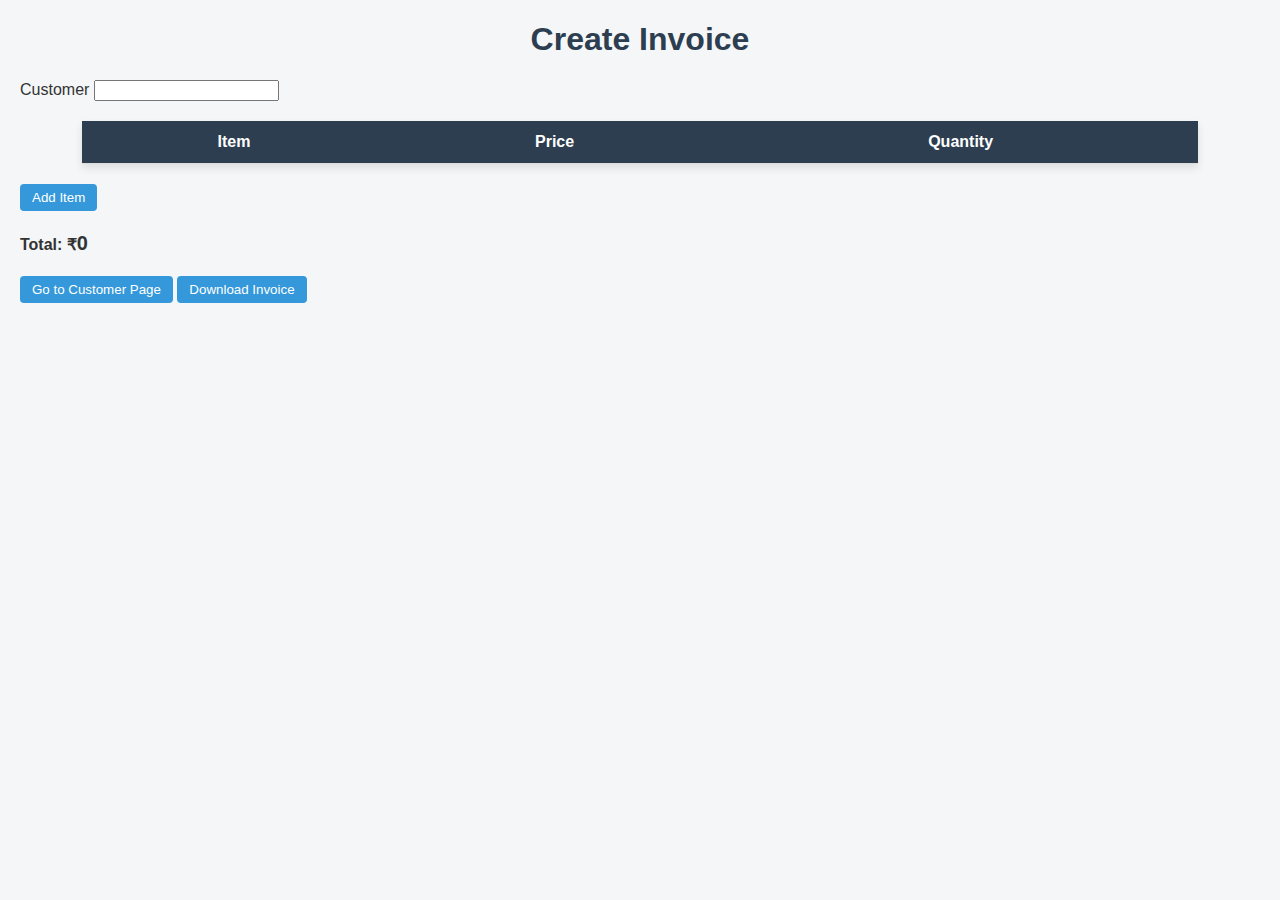
<file: frontend/index.html>
<!DOCTYPE html>
<html lang="en">

<head>
    <meta charset="UTF-8">
    <meta name="viewport" content="width=device-width, initial-scale=1.0">
    <title>Invoice page</title>
    <link rel="stylesheet" href="./style.css">
    

</head>

<body>

    <div id="main-box">
        <h1>Create Invoice</h1>

        <div id="coustomrName">
            <label for="customerInput">Customer</label>
            <input type="text" id="customerInput" />
        </div>

        <table id="itemTable" style="border: 2p solid black">
            <tr>
                <th>Item</th>
                <th>Price</th>
                <th>Quantity</th>
            </tr>
        </table>

        <button onclick="addItemRow()">Add Item</button>

        <h4>Total: ₹<span id="totalAmount">0</span></h4>
        
        <button onclick="window.location.href='customers.html'">Go to Customer Page</button>
        <button onclick="downloadPDF()">Download Invoice</button>

    </div>

</body>
<script src="./script.js"></script>
<script>
    autocomp(document.getElementById('customerInput'), {
        source: async (input) => {
            const res = await fetch('http://localhost:3000/customers'); // Adjust as per backend
            const customers = await res.json();
            return customers.map(c => c.name).filter(n => n.toLowerCase().includes(input.toLowerCase()));
        }
    });

</script>

</html>
</file>
<file: frontend/style.css>
/* General page styling */
body {
  font-family: 'Segoe UI', Tahoma, Geneva, Verdana, sans-serif;
  margin: 20px;
  background-color: #f4f6f8;
  color: #333;
}

/* Heading */
h1 {
  text-align: center;
  color: #2c3e50;
}

/* Form styling */
form {
  max-width: 600px;
  margin: 20px auto;
  padding: 15px;
  background: white;
  border-radius: 10px;
  box-shadow: 0 4px 8px rgba(0,0,0,0.1);
}

form input, form button {
  width: 100%;
  padding: 10px;
  margin-top: 10px;
  font-size: 16px;
  border: 1px solid #ccc;
  border-radius: 6px;
}

form button {
  background-color: #2c3e50;
  color: white;
  cursor: pointer;
  transition: 0.3s;
}

form button:hover {
  background-color: #1abc9c;
}

/* Table styling */
table {
  width: 90%;
  margin: 20px auto;
  border-collapse: collapse;
  background: white;
  box-shadow: 0 4px 8px rgba(0,0,0,0.1);
}

th, td {
  padding: 12px;
  border-bottom: 1px solid #ddd;
  text-align: center;
}

th {
  background-color: #2c3e50;
  color: white;
}

tr:hover {
  background-color: #f1f1f1;
}

/* Button inside table */
button {
  padding: 6px 12px;
  background-color: #3498db;
  color: white;
  border: none;
  border-radius: 4px;
  cursor: pointer;
}

button:hover {
  background-color: #2980b9;
}

/* Add item button */
.add-btn {
  display: block;
  width: 200px;
  margin: 10px auto;
  background-color: #27ae60;
}

/* Total Amount */
#totalAmount {
  text-align: center;
  font-size: 20px;
  font-weight: bold;
  margin-top: 20px;
}

/* Download Button */
.download-btn {
  display: block;
  margin: 20px auto;
  background-color: #8e44ad;
}
</file>
